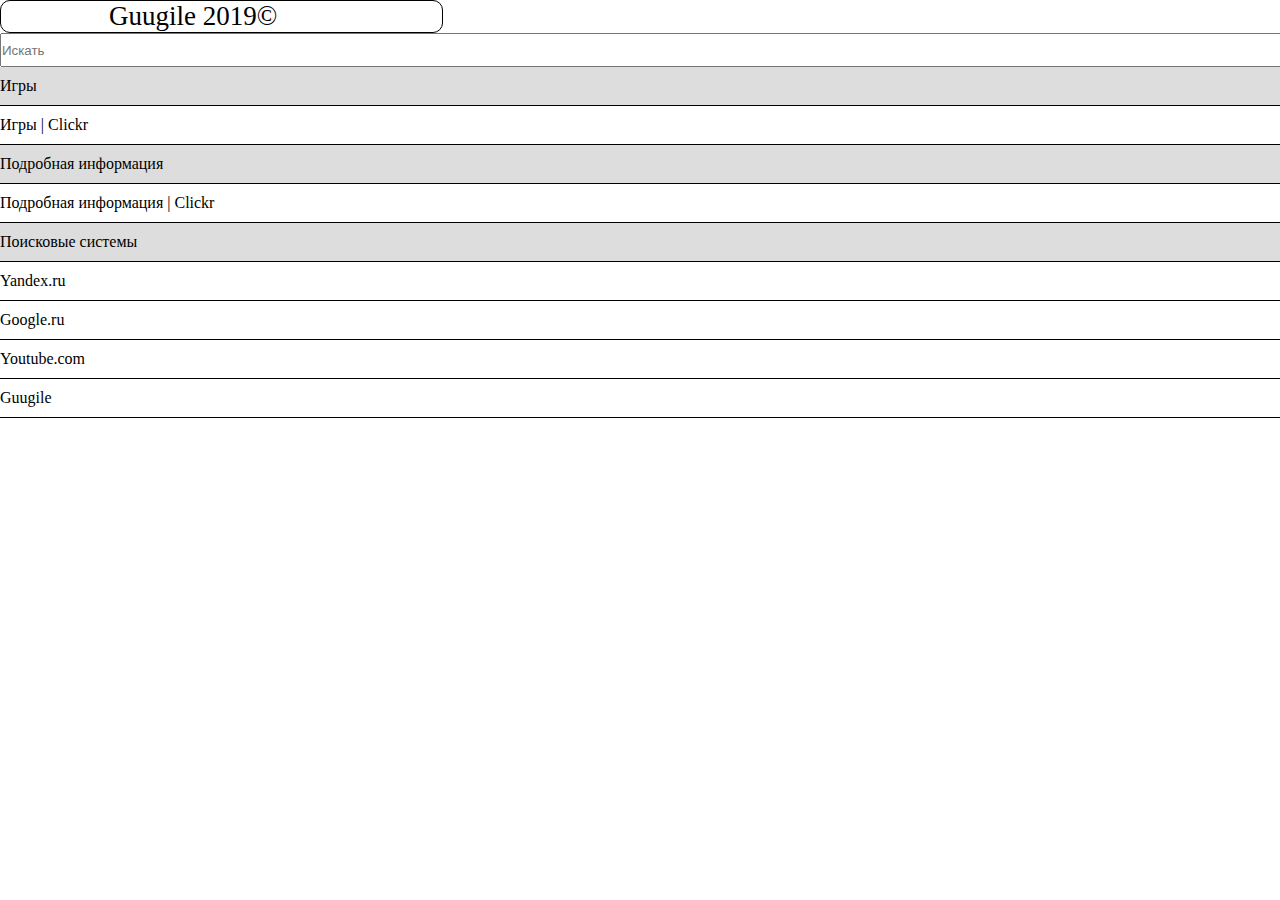
<file: index.html>
<!DOCTYPE html>
<html>
<head>
	<link rel="stylesheet" type="text/css" href="style.css">
	<title>The SEARCHSYS</title>
</head>
<body>
	<div id="tittle">Guugile 2019©</div>
	<input placeholder="Искать" onkeyup='search()' id='myInput' type="text" name="">
	<div id="result">
		<ul id='myUL'>

			<li class='header'><a href="">Игры</a></li>
			<li><a href="https://heapsizer.cf/licence-require">Игры | Clickr</a></li>

			<li class='header'><a href="">Подробная информация</a></li>
			<li><a href="https://heapsizer.cf/tabs/">Подробная информация | Clickr</a></li>

			<li class='header'><a href="">Поисковые системы</a></li>
			<li><a href="https://www.yandex.ru">Yandex.ru</a></li>
			<li><a href="https://www.google.ru">Google.ru</a></li>
			<li><a href="https://www.youtube.ru">Youtube.com</a></li>
			<li><a href="/">Guugile</a></li>
		</ul>
	</div>
<script type="text/javascript" src='script.js'></script>
</body>
</html>
</file>
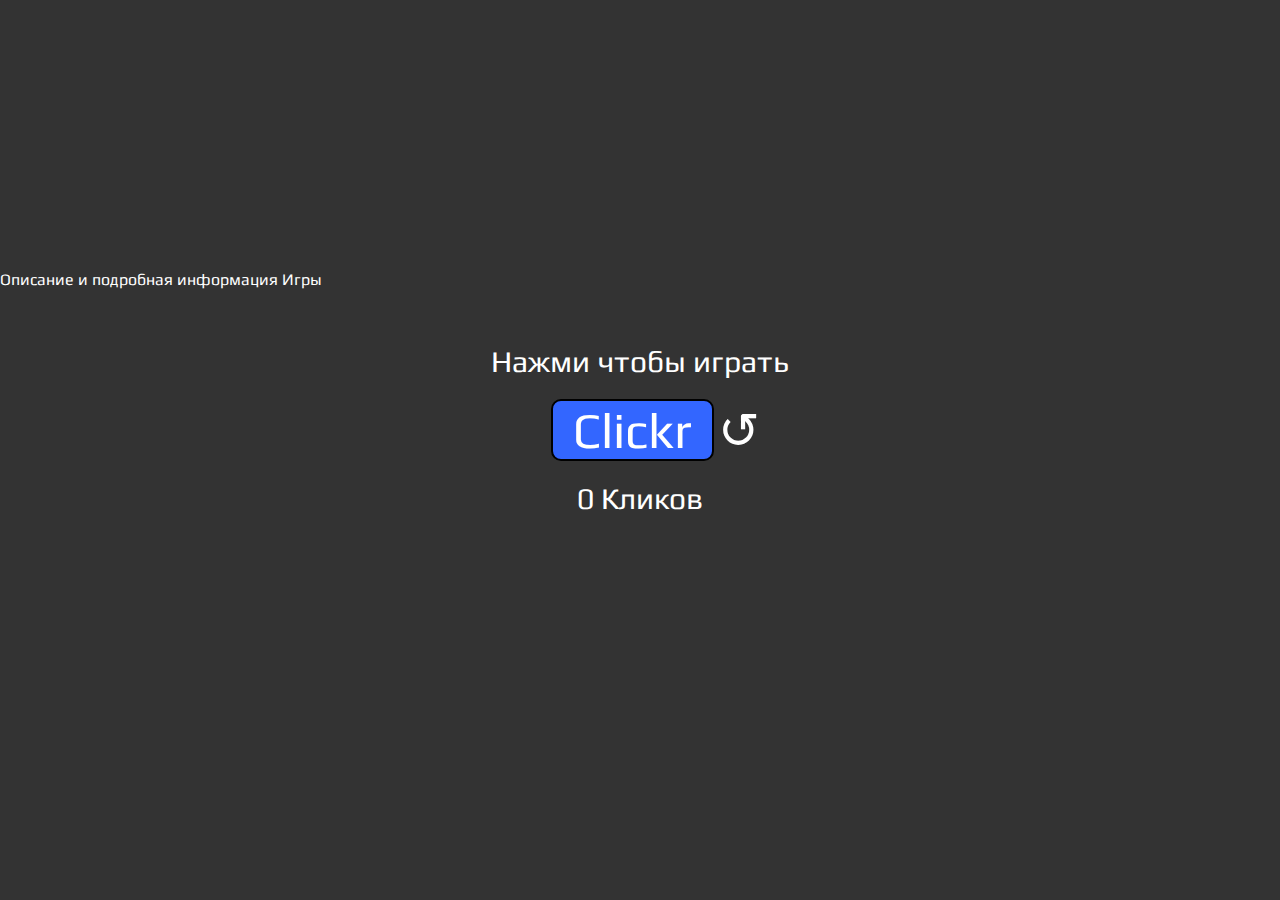
<file: clickr/index.html>
<!DOCTYPE html>
<html>
<head>
	<link rel="stylesheet" type="text/css" href="style.css">
	<title>Clickr the Game</title>
	<meta charset="utf-8">
</head>
<body>
<a id="write" href="../tabs/index.html">Описание и подробная информация Игры</a>
	<div id="container">
		<div id="message"><br></div>
		<div class="pad" id="timer">Нажми чтобы играть</div>
		<div id="btns"><button id="btn" onclick = 'btnclick()'>Clickr</button> <span id ='restart' onclick="restartgame()">&#8634;</span></div>
		<div class="pad" id="counter">0 Кликов</div>
		<span class="pad" id='speed'></span>
	</div>
	<script type="text/javascript" src = 'script.js'></script>
</body>
</html>
</file>
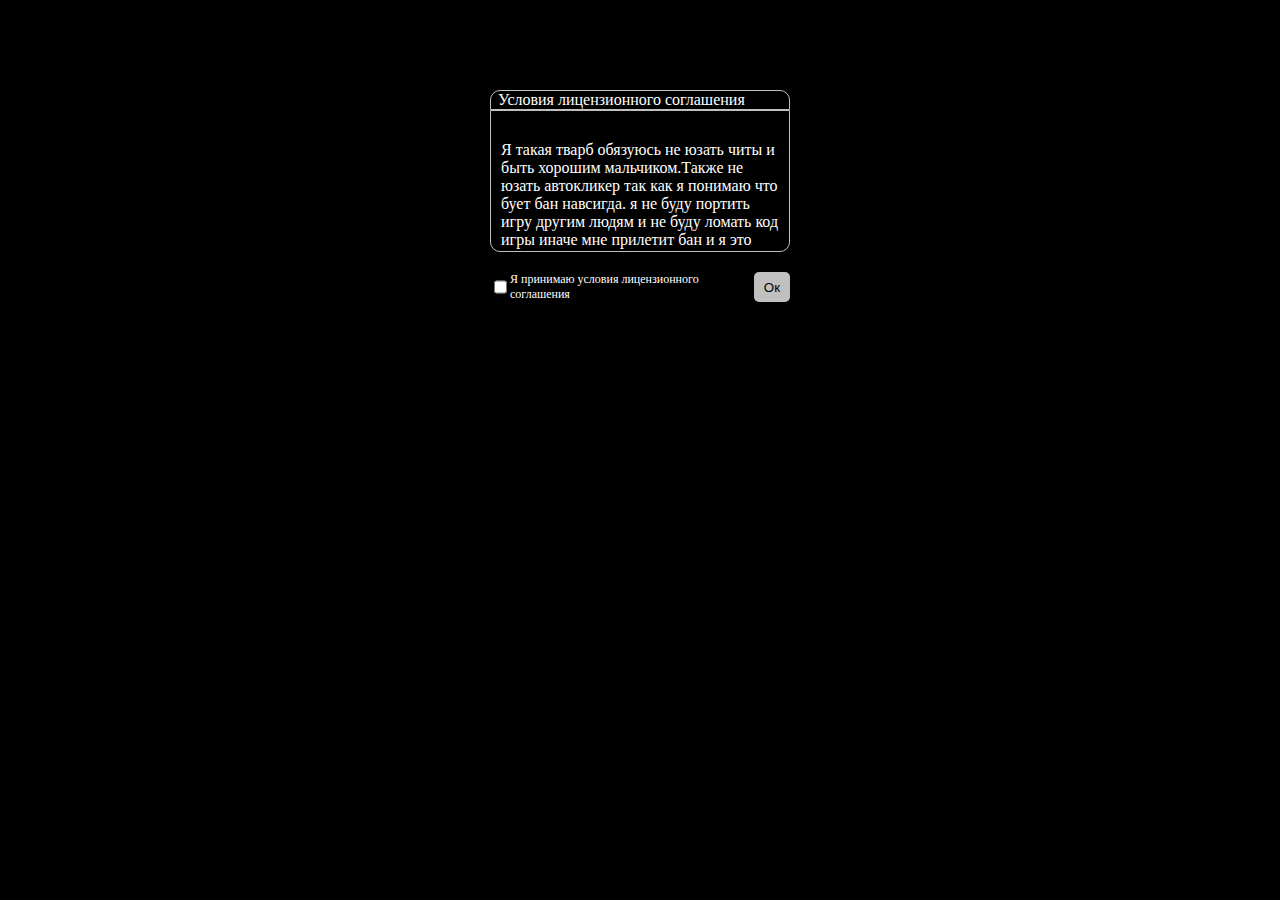
<file: licence-require/index.html>
<!DOCTYPE html>
<html>
<head>
	<link rel="stylesheet" type="text/css" href="style.css">
	<title>Условия лицензионного соглашения</title>
</head>
<body>
<div id="container">
	<span id="tittle">Условия лицензионного соглашения</span>
	<div id="content">
		Я такая тварб обязуюсь не юзать читы и быть хорошим мальчиком.Также не юзать автокликер так как я понимаю что бует бан навсигда. я не буду портить игру другим людям и не буду ломать код игры иначе мне прилетит бан и я это панимаю.Если ты понял то жми галку и усе пашла пашла шарманочка.
	</div>
	<div id="checker"><input onchange='sepy()' id="apply" type='checkbox'></input><span id='licence'>Я принимаю условия лицензионного соглашения</span><button id='btn' onclick='check();'>Ок</button></div>
</div>
<script type="text/javascript" src='script.js'></script>
</body>
</html>
</file>
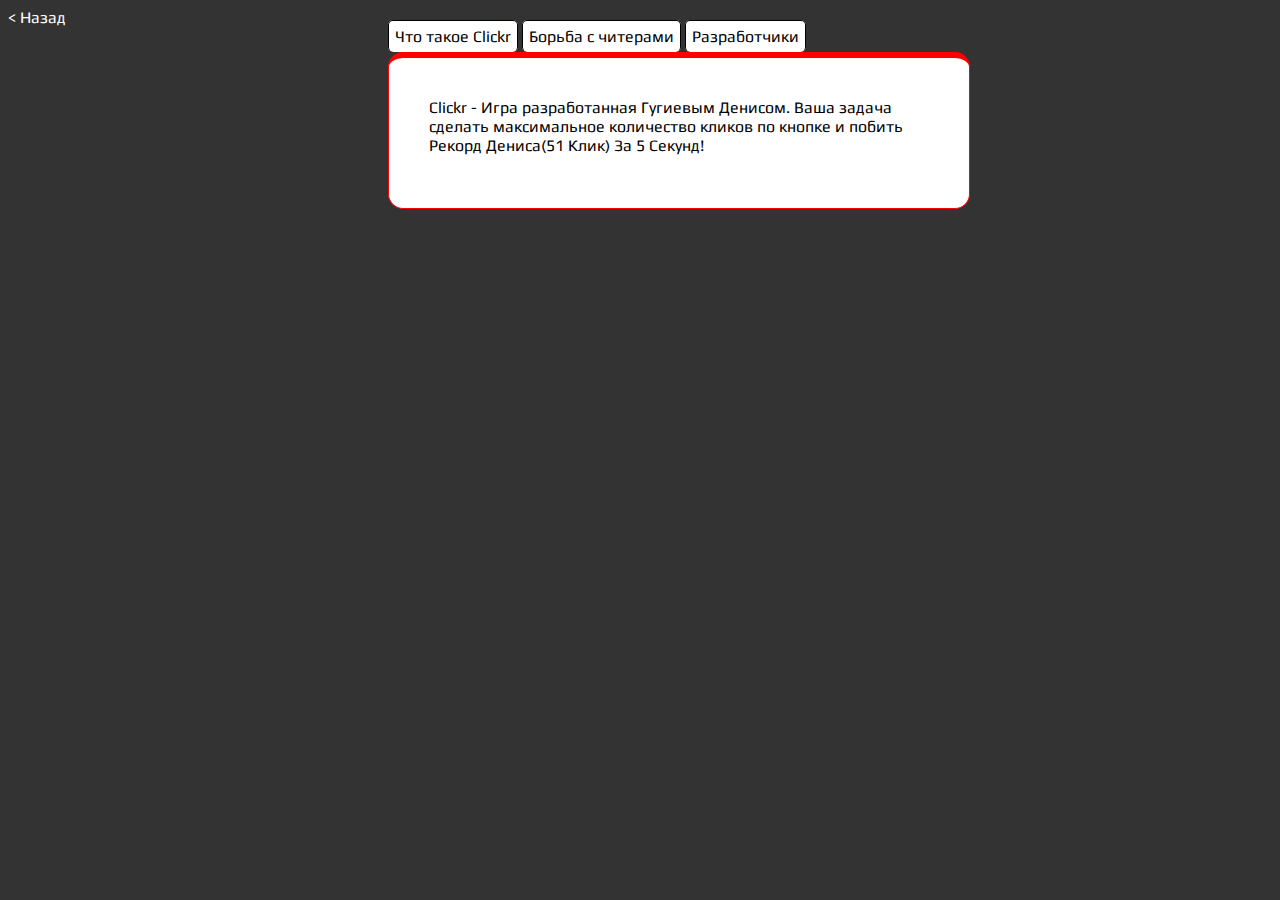
<file: tabs/index.html>
<!DOCTYPE html>
<html>
<head>
	<link rel="stylesheet" type="text/css" href="style.css">
	<title>The Tabs</title>
</head>
<body>
	<a id='mes' href="../clickr/index.html"> < Назад</a>
	<div id="container">
		<div id="window">
			<span class="tab">Что такое Clickr</span>
			<span class="tab">Борьба с читерами</span>
			<span class="tab">Разработчики</span>
		</div>
		<div id="content">
			<div class='tabcontent' id="tab1content">Clickr - Игра разработанная Гугиевым Денисом. Ваша задача сделать максимальное количество кликов по кнопке и побить Рекорд Дениса(51 Клик) За 5 Секунд!</div>
			<div style='display: none;' class='tabcontent' id="tab2content">Если вы читер и сделаете нереальное количество кликов вам будет бан навсегда</div>
			<div style="display: none;" class='tabcontent' id="tab3content">Дизайнер: steax(Гугиев Денис)<br>
			Программист: steax(Гугиев Денис)<br>Продюсер и Режисер: steax(Гугиев Денис)</div>
		</div>
	</div>
<script type="text/javascript" src = 'script.js'></script>
</body>
</html>
</file>
<file: style.css>
*{
	padding: 0;
	margin: 0;
}
a{
	text-decoration: none;
	color: black;
}
li{
	list-style: none;
}
.header{
	padding: 10px 0 10px;
	background: #ddd;
}
#myUL li{
	display: block;
	padding: 10px 0 10px;
	border-bottom: 1px solid black;
}
#myInput{
	display: inline-block;
	width: 99.8%;
	height: 30px;
	padding: 0;
	margin: 0;
}
#tittle{
	width: 25vh;
	font-size: 3vh;
	padding: 0 12vh 0 12vh;
	border:1px solid black;
	border-radius: 10px;
}
</file>
<file: clickr/style.css>
@font-face{
	font-family: play;
	src:url("../font/play.ttf");
	font-style: normal;
	font-weight: normal;
}
body{
	background: #333;
	margin: 30vh 0 0 0;
}
#write{
	font-family: play;
	color: white;
	text-decoration: none;
}
#container{
	display: flex;
	color: white;
	flex-direction: column;
	justify-content: center;
	align-items: center;
	padding:auto 0;
}
#btn{
	color: white;
	border: black solid 2px;
	border-radius: 10px;
	font-size: 50px;
	font-family: play;
	padding: 0 20px 0 20px; 
	background: #3366FF;
}
#text{
	font-family: play;
	font-size: 30px;
}
.pad{
	font-size: 30px;
	font-family: play; 
	padding: 20px 0 20px 0;
}
#restart{
	font-family: play;
	font-size: 50px;
	padding-left:0px;
}
#restart:hover{
	color: silver ;
}
#btns{
	display: inline-block;
	padding-left: 30px;
}
#message{
	font-family: play;
	font-size: 30px;
}
</file>
<file: licence-require/style.css>
#container{
	margin: 0 auto;
	margin-top: 90px;
	width: 300px;
}
#content{
	padding-top: 30px;
	border: 1px solid silver;
	display: flex;
	margin-bottom: 20px;
	border-radius: 0 0 10px 10px;
	padding-bottom: 10px;
	padding-left: 10px;
	padding-right: 10px;
	height: 100px;
	overflow: scroll;
	overflow-x: hidden;
}
#tittle{
	border: 1px solid silver;
	width: 300px;
	box-sizing: border-box;
	display: flex;
	border-radius: 10px 10px 0 0;
	padding-left: 7px;
}
body{
	background: black;
	color: white;
	font-family: play;
}
#checker{
	display: flex;
	justify-content: space-between;
}
#licence{
	font-size: 12px;
}
#btn{
	border-radius: 5px;
	border: none;
	padding: 0 10px 0 10px;
	background: silver
}
</file>
<file: tabs/style.css>
#mes{
	color: white;
	text-decoration: none;
}
body{
	font-family: play;
	background: #333333;
	color: black;
}
#container{
	width: 505px;
	margin: 0 auto;
}
.tab{
	border-left: 1px solid black;
	border-top: 1px solid black;
	border-right: 1px solid black;
	border-radius: 5px;
	background: #fff;
	padding: 6px;
}
.tabcontent{
	background: #fff;
	width: 500px;
	height: 70px;
	padding: 40px;
	border:1px solid red;
	border-top:6px solid red;
	border-radius: 15px;
	margin-top:6px;
}
.active{
	border-left: 1px solid black;
	border-top: 1px solid black;
	border-right: 1px solid black;
	background: #cccccc;
}
@font-face{
	font-family: play;
	src:url("../font/play.ttf");
	font-style: normal;
	font-weight: normal;
}
</file>
